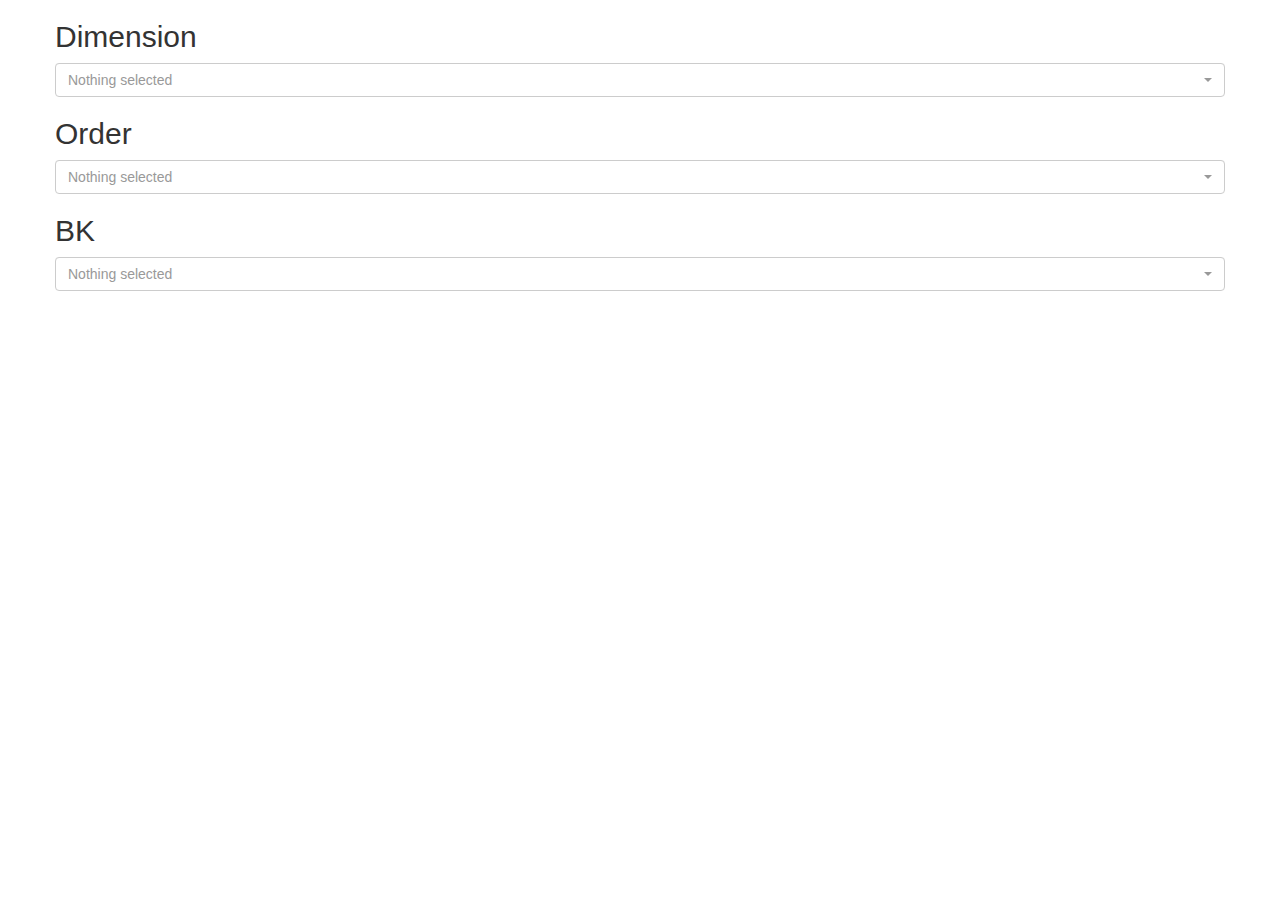
<file: WebContent/addOptionDyn.html>
<!doctype html>
<html>
<head>
  <meta http-equiv="Cache-control" content="no-cache">
	<meta http-equiv="Expires" content="-1">
	<meta http-equiv="Content-Type" content="text/html; charset=UTF-8">
<title>Add options dynamically to bootstrap-select</title>
<link href="css/bootstrap.min.css" rel="stylesheet" />
<!-- <link href="css/custom.css" rel="stylesheet" /> -->
<link href="css/bootstrap-select.min.css" rel="stylesheet" />
<style type="text/css">
.dropdown-menu {
    -webkit-touch-callout: none;
    -webkit-user-select: none;
    -khtml-user-select: none;
    -moz-user-select: none;
    -ms-user-select: none;
    user-select: none;
}

.dropdown-menu a {
   overflow: hidden;
   outline: none;
}

.bss-input
{
   border:0;
   margin:-3px;
   padding:3px;
   outline: none;
   color: #000;
   width: 99%;
}

.bss-input:hover
{
   background-color: #f5f5f5;
}

.additem .check-mark
{
   opacity: 0;
   z-index: -1000;
}

.addnewicon {
   position: relative;
   padding: 4px;
   margin: -8px;
   padding-right: 50px;
   margin-right: -50px;
   color: #aaa;
}

.addnewicon:hover {
   color: #222;
}
</style>
</head>
<body>
<div class="wrapper">
  <div class="container">
    <div class="row">
        <h2>Dimension</h2>
        <select class="selectpicker form-control" id="selectDimension">
        </select>
    </div>
    <div class="row">
        <h2>Order</h2>
        <select class="selectpicker form-control" id="selectOrder">
        </select>
    </div>
    <div class="row">
        <h2>BK</h2>
        <select class="selectpicker form-control" id="selectBK">
        </select>
    </div>
  </div>
</div>


<script src="js/jquery.min.js" ></script>
<script src="js/bootstrap.min.js"></script>
<!-- Latest compiled and minified JavaScript -->
<script src="js/bootstrap-select.min.js"></script>
<!-- <script src="http://www.marcorpsa.com/ee/plugins/Bootstrap-select%20v12/js/bootstrap-select.js"></script> -->
<script>
$(function() {

  var content = "<input type='text' class='bss-input' onKeyDown='event.stopPropagation();' onKeyPress='addSelectInpKeyPress(this,event)' onClick='event.stopPropagation()' placeholder='Add item'> <span class='glyphicon glyphicon-plus addnewicon' onClick='addSelectItem(this,event,1);'></span>";
  // var content = "<input type='text' class='bss-input' onKeyDown='event.stopPropagation();' onKeyPress='addSelectInpKeyPress(this,event)' onClick='event.stopPropagation()' placeholder='Add item'> <span class='glyphicon glyphicon-plus addnewicon' onClick='addSelectItem(this,event,1);'></span>";

  var divider = $('<option/>')
          .addClass('divider')
          .data('divider', true);


  var addoption = $('<option/>', {class: 'addItem'})
          .data('content', content)

  $('#selectDimension')
          .append(divider)
          .append(addoption)
          .selectpicker();

});

$('#select1').on('changed.bs.select', function (e) {
  // do something...
  // console.log("$tableList.on('show.bs.select'");
  // ChooseTable($tableList);
  console.log($(this));

});

function addSelectItem(t,ev)
{
   ev.stopPropagation();

   var bs = $(t).closest('.bootstrap-select')
   var txt=bs.find('.bss-input').val().replace(/[|]/g,"");
   var txt=$(t).prev().val().replace(/[|]/g,"");
   if ($.trim(txt)=='') return;

   // Changed from previous version to cater to new
   // layout used by bootstrap-select.
   var p=bs.find('select');
   var o=$('option', p).eq(-2);
   o.before( $("<option>", { "selected": true, "text": txt}) );
   p.selectpicker('refresh');
}

function addSelectInpKeyPress(t,ev)
{
   ev.stopPropagation();

   // do not allow pipe character
   if (ev.which==124) ev.preventDefault();

   // enter character adds the option
   if (ev.which==13)
   {
      ev.preventDefault();
      addSelectItem($(t).next(),ev);
   }
}

</script>
</body>
</html>
</file>
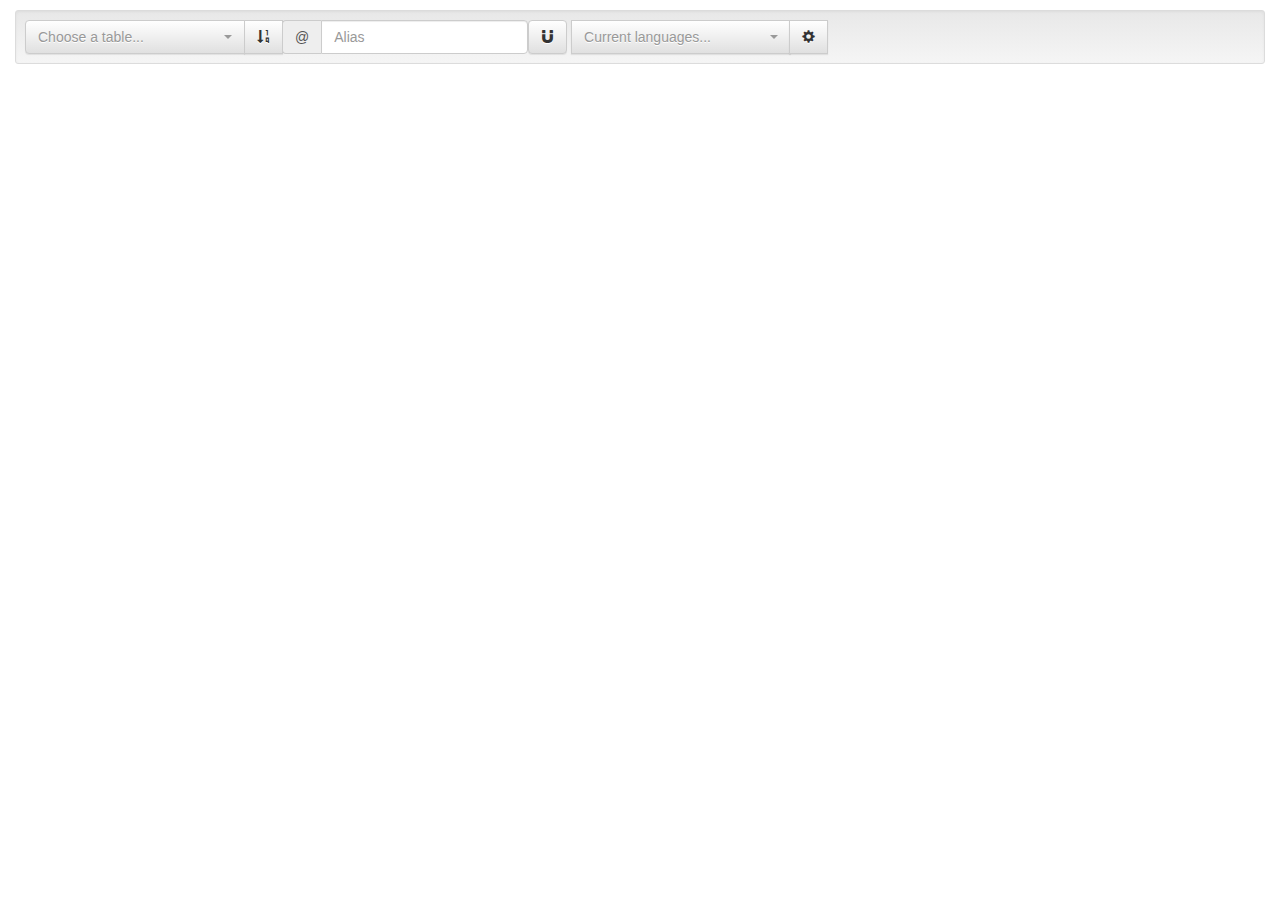
<file: WebContent/b.html>
<!DOCTYPE html>
<html>
<head>
	<meta http-equiv="Cache-control" content="no-cache">
	<meta http-equiv="Expires" content="-1">
	<meta http-equiv="Content-Type" content="text/html; charset=UTF-8">
	<meta name="viewport" content="width=device-width, initial-scale=1.0">
	<title>Data Modeling Accelarator</title>
	<link href="css/bootstrap.min.css" type="text/css" rel="stylesheet" />
	<link href="css/bootstrap-table.min.css" type="text/css" rel="stylesheet" />
	<link href="css/bootstrap-editable.css" type="text/css" rel="stylesheet" />
	<link href="css/bootstrap-select.min.css" type="text/css" rel="stylesheet" />
	<link href="css/bootstrap-theme.min.css" type="text/css" rel="stylesheet" />
	<link href="css/bootstrap-tagsinput.css" type="text/css" rel="stylesheet">
	<link href="css/mycss.css" type="text/css" rel="stylesheet" />

</head>
<body>

	<div class="container-fluid" style="margin-top: 10px;">

    <div class="well well-sm">

			<div class="toolbar form-inline" id="Toolbar">
				<div class="input-group">
					<div class="input-group-btn">
						<select class="selectpicker" data-style="btn-default" id="tables" data-live-search="true" title="Choose a table..."></select>
						<button type="button" onclick="SortOnStats()" class="btn btn-default" data-toggle="tooltip" title="Sort within stats."><span class="glyphicon glyphicon-sort-by-order" aria-hidden="true"></span></button>
					</div>
					<div class="input-group">
						<span class="input-group-addon">@</span>
						<input type="text" id="alias" class="form-control" placeholder="Alias">
					</div>
					<button type="button" onclick="GetQuerySubjects()" class="btn btn-default dropdown-toggle" data-toggle="tooltip" data-placement="top" title="Get Query Subject."><span class="glyphicon glyphicon-magnet" aria-hidden="true"></span></button>
				</div>

				<div class="input-group">
					<div class="input-group-btn">
						<select class="selectpicker" data-style="btn-default" id="languagesSelect" data-live-search="true" title="Current languages..."></select>
						<button type="button" onclick="OpenQueryModal()" id="LoadLabelsAndDescription" class="btn btn-default" data-toggle="tooltip" title="Load labels and description."><span class="glyphicon glyphicon-cog" aria-hidden="true"></span></button>
					</div>
				</div>

			</div>

		</div>
    

  </div>

</body>

<script src="js/jquery.min.js"></script>
<script src="js/bootstrap.min.js"></script>
<script src="js/bootstrap-table.min.js"></script>
<script src="js/bootstrap-editable.js"></script>
<script src="js/bootstrap-table-editable.js"></script>
<script src="js/bootstrap-select.min.js"></script>
<script src="js/bootstrap-list-filter.min.js"></script>
<script src="js/bootstrap-tagsinput.js"></script>
<script src="js/bootbox.min.js"></script>

</hml>
</file>
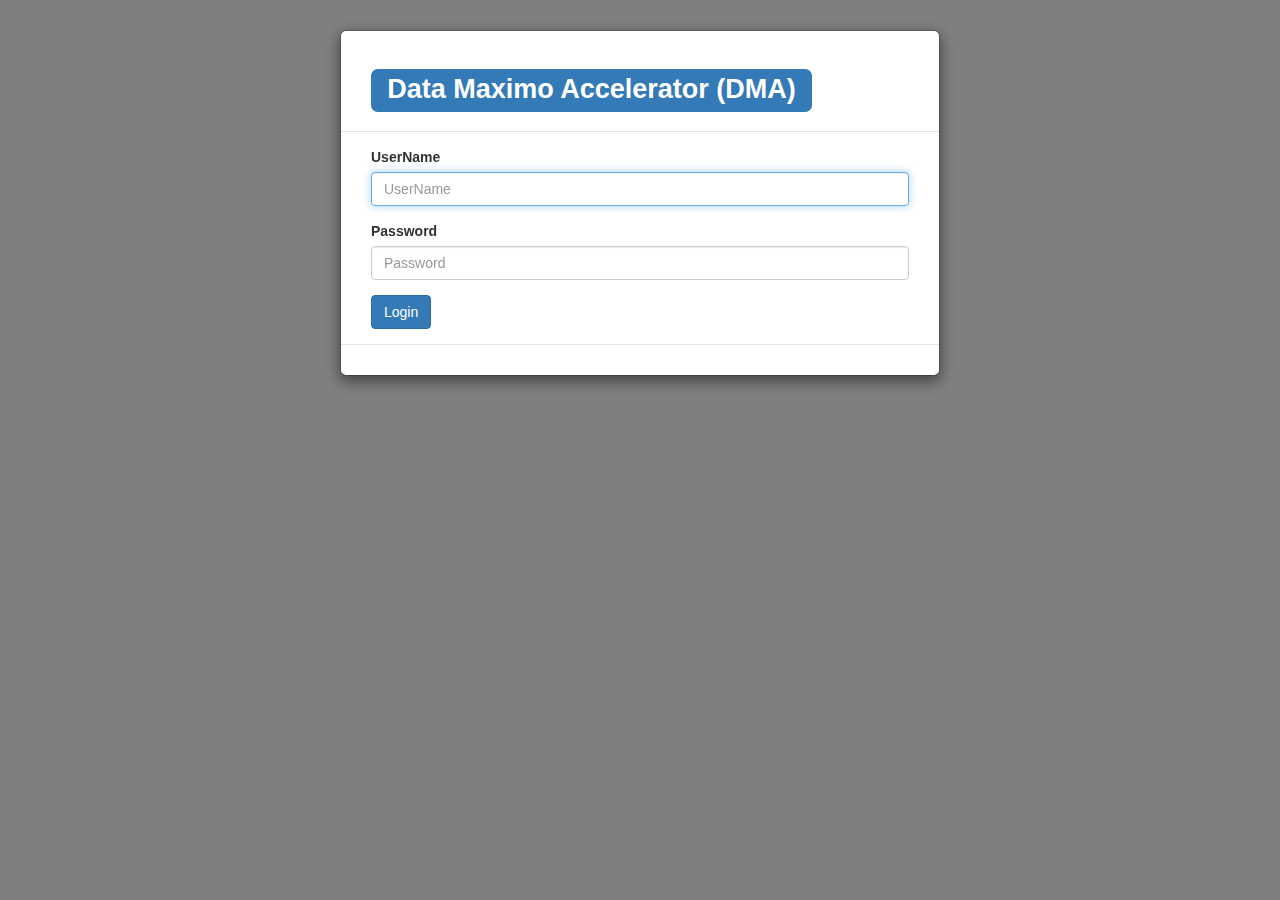
<file: WebContent/login.html>
<!DOCTYPE html>
<html>
<head>
	<meta http-equiv="Cache-control" content="no-cache">
	<meta http-equiv="Expires" content="-1">
	<meta http-equiv="Content-Type" content="text/html; charset=UTF-8">
	<meta name="viewport" content="width=device-width, initial-scale=1.0">
	<!-- <link rel="shortcut icon" href="img/mini-logo.png"/> -->

	<title>Data Maximo Accelarator</title>
  <link rel="stylesheet" href="https://maxcdn.bootstrapcdn.com/bootstrap/3.3.7/css/bootstrap.min.css" integrity="sha384-BVYiiSIFeK1dGmJRAkycuHAHRg32OmUcww7on3RYdg4Va+PmSTsz/K68vbdEjh4u" crossorigin="anonymous">
</head>
<body>


  <!-- modelList modal -->
  <div class="modal fade" id="modLogin" tabindex="-1" role="dialog" aria-labelledby="myModalLabel" data-keyboard="false" data-backdrop="static">
    <div class="modal-dialog" role="document">
      <div class="modal-content">
        <div class="modal-header">
          <!-- <h4 class="modal-title" id="myModalLabel">Data Modeling Accelarator</h4> -->
					<div class="container-fluid">
						<div class="row">
							<div class="col-md-12">
											<h1><span class="label label-primary" >Data Maximo Accelerator (DMA)</span></h1>
							</div>
						</div>
					</div>

        </div>
        <div class="modal-body">

					<div class="container-fluid">

						<!-- <div class="well well-sm">
							<div class="row">
								<div class="col-md-4">
												<img src="img/bip-bip.jpg" class="img-responsive"></img>
												<span class="label label-primary">Consult less, report more...</span>

								</div>
							</div>
						</div> -->

								<div class="row">
										<div class="col-md-12">
												<!-- <p> -->
												<form method="post" action='j_security_check' name="login_form">
							            <div class="form-group">
							              <label for="exampleInputEmail1">UserName</label>
							              <input type="text" class="form-control" name="j_username" id="exampleInputEmail1" placeholder="UserName" autofocus>
							            </div>
							            <div class="form-group">
							              <label for="exampleInputPassword1">Password</label>
							              <input type="password" class="form-control" name="j_password" id="exampleInputPassword1" placeholder="Password">
							            </div>
							            <button type="submit" class="btn btn-primary">Login</button>
							          </form>
												<!-- </p> -->
										</div>
								</div>

					</div>


        </div>
        <div class="modal-footer">
          <!-- <button type="button" class="btn btn-default" data-dismiss="modal">Close</button>
          <button type="button" class="btn btn-primary">Save changes</button> -->
        </div>
      </div>
    </div>
  </div>
  <!-- modelList modal -->

  <script src="https://ajax.googleapis.com/ajax/libs/jquery/1.12.4/jquery.min.js"></script>
  <!-- Latest compiled and minified JavaScript -->
  <script src="https://maxcdn.bootstrapcdn.com/bootstrap/3.3.7/js/bootstrap.min.js" integrity="sha384-Tc5IQib027qvyjSMfHjOMaLkfuWVxZxUPnCJA7l2mCWNIpG9mGCD8wGNIcPD7Txa" crossorigin="anonymous"></script>

  <script>
    $(document)
    .ready(function() {
      $('#modLogin').modal('toggle');
    })

    $('.modal').on('shown.bs.modal', function() {
      $(this).find('[autofocus]').focus();
    });

  </script>

</body>
</html>
</file>
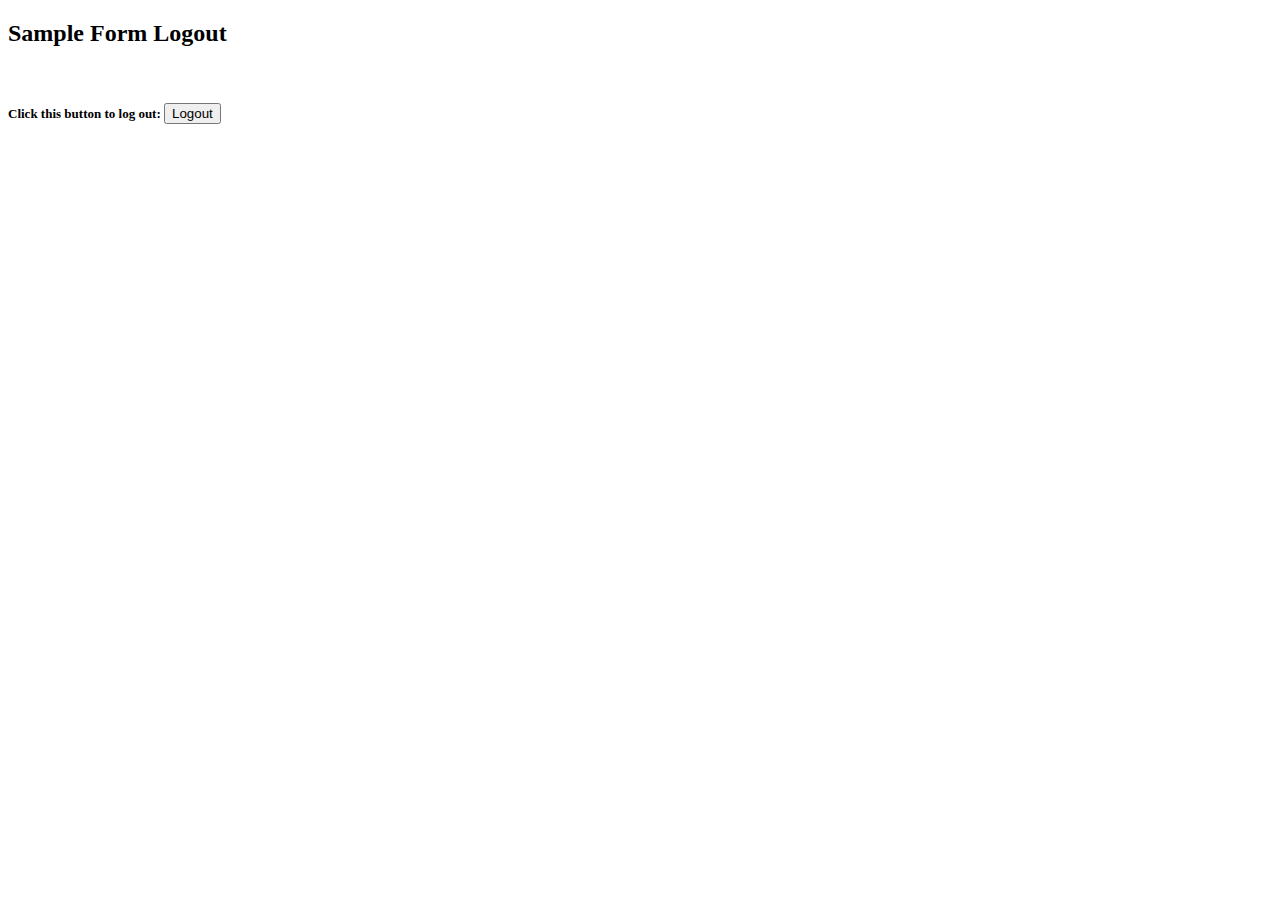
<file: WebContent/logout.html>
<!DOCTYPE HTML PUBliC "-//W3C/DTD HTML 4.0 Transitional//EN">
<html>
		<META HTTP-EQUIV = "Pragma" CONTENT="no-cache">
		<title>Logout Page </title>
		<body>
		<h2>Sample Form Logout</h2>
						<FORM METHOD=POST ACTION="ibm_security_logout" NAME="logout">
						<p>
						<BR>
						<BR>
						<font size="2"><strong> Click this button to log out: </strong></font>
						<input type="submit" name="logout" value="Logout">
						<INPUT TYPE="HIDDEN" name="logoutExitPage" VALUE="kkkklogin.html">
						</p>
						</form>
		</body>
</html>
</file>
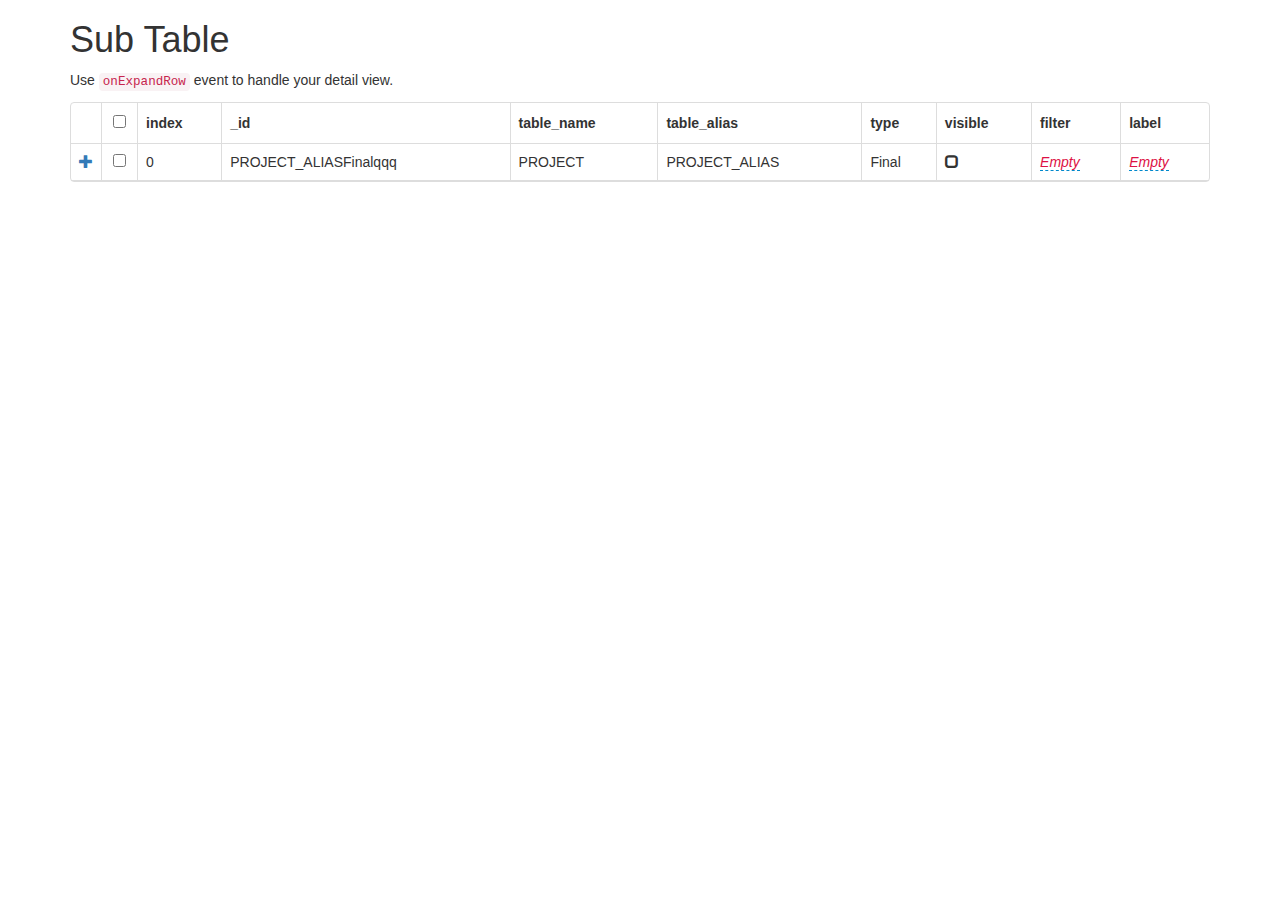
<file: WebContent/test0.html>
<!DOCTYPE html>
<html>
<head>
	<meta http-equiv="Content-Type" content="text/html; charset=UTF-8">
	<meta name="viewport" content="width=device-width, initial-scale=1.0">
	<title>dd tool</title>
	<link href="css/bootstrap.min.css" type="text/css" rel="stylesheet" />
	<link href="css/bootstrap-table.min.css" type="text/css" rel="stylesheet" />
	<link href="css/bootstrap-editable.css" type="text/css" rel="stylesheet" />
	<link href="css/bootstrap-select.min.css" type="text/css" rel="stylesheet" />
	<link href="css/bootstrap-theme.min.css" type="text/css" rel="stylesheet" />
	<!-- <link href="css/test0.css" type="text/css" rel="stylesheet" /> -->

</head>
<body>

			<div class="container">
	        <h1>Sub Table</h1>
	        <p>Use <code>onExpandRow</code> event to handle your detail view.</p>
	        <table id="table">
	        </table>
	    </div>



	<script src="js/jquery.min.js"></script>
	<script src="js/bootstrap.min.js"></script>
	<script src="js/bootstrap-table.min.js"></script>

	<script>

			var data0 = [
			 {
			  "_id": "DEPTFinalDEPT",
			  "_ref": null,
			  "fields": [
			   {
			    "field_name": "DEPTNO",
			    "field_type": "CHAR",
			    "icon": "",
			    "label": "",
			    "timezone": false,
			    "traduction": false,
			    "visibleField": false
			   },
			   {
			    "field_name": "DEPTNAME",
			    "field_type": "VARCHAR",
			    "icon": "",
			    "label": "",
			    "timezone": false,
			    "traduction": false,
			    "visibleField": false
			   },
			   {
			    "field_name": "MGRNO",
			    "field_type": "CHAR",
			    "icon": "",
			    "label": "",
			    "timezone": false,
			    "traduction": false,
			    "visibleField": false
			   },
			   {
			    "field_name": "ADMRDEPT",
			    "field_type": "CHAR",
			    "icon": "",
			    "label": "",
			    "timezone": false,
			    "traduction": false,
			    "visibleField": false
			   },
			   {
			    "field_name": "LOCATION",
			    "field_type": "CHAR",
			    "icon": "",
			    "label": "",
			    "timezone": false,
			    "traduction": false,
			    "visibleField": false
			   }
			  ],
			  "filter": "",
			  "label": "",
			  "table_alias": "DEPT",
			  "table_name": "DEPT",
			  "type": "Final",
			  "visible": false
			 },
			 {
			  "_id": "EMPLOYEEFinalEMPLOYEE",
			  "_ref": null,
			  "fields": [
			   {
			    "field_name": "EMPNO",
			    "field_type": "CHAR",
			    "icon": "",
			    "label": "",
			    "timezone": false,
			    "traduction": false,
			    "visibleField": false
			   },
			   {
			    "field_name": "FIRSTNME",
			    "field_type": "VARCHAR",
			    "icon": "",
			    "label": "",
			    "timezone": false,
			    "traduction": false,
			    "visibleField": false
			   },
			   {
			    "field_name": "MIDINIT",
			    "field_type": "CHAR",
			    "icon": "",
			    "label": "",
			    "timezone": false,
			    "traduction": false,
			    "visibleField": false
			   },
			   {
			    "field_name": "LASTNAME",
			    "field_type": "VARCHAR",
			    "icon": "",
			    "label": "",
			    "timezone": false,
			    "traduction": false,
			    "visibleField": false
			   },
			   {
			    "field_name": "WORKDEPT",
			    "field_type": "CHAR",
			    "icon": "",
			    "label": "",
			    "timezone": false,
			    "traduction": false,
			    "visibleField": false
			   },
			   {
			    "field_name": "PHONENO",
			    "field_type": "CHAR",
			    "icon": "",
			    "label": "",
			    "timezone": false,
			    "traduction": false,
			    "visibleField": false
			   },
			   {
			    "field_name": "HIREDATE",
			    "field_type": "DATE",
			    "icon": "",
			    "label": "",
			    "timezone": false,
			    "traduction": false,
			    "visibleField": false
			   },
			   {
			    "field_name": "JOB",
			    "field_type": "CHAR",
			    "icon": "",
			    "label": "",
			    "timezone": false,
			    "traduction": false,
			    "visibleField": false
			   },
			   {
			    "field_name": "EDLEVEL",
			    "field_type": "SMALLINT",
			    "icon": "",
			    "label": "",
			    "timezone": false,
			    "traduction": false,
			    "visibleField": false
			   },
			   {
			    "field_name": "SEX",
			    "field_type": "CHAR",
			    "icon": "",
			    "label": "",
			    "timezone": false,
			    "traduction": false,
			    "visibleField": false
			   },
			   {
			    "field_name": "BIRTHDATE",
			    "field_type": "DATE",
			    "icon": "",
			    "label": "",
			    "timezone": false,
			    "traduction": false,
			    "visibleField": false
			   },
			   {
			    "field_name": "SALARY",
			    "field_type": "DECIMAL",
			    "icon": "",
			    "label": "",
			    "timezone": false,
			    "traduction": false,
			    "visibleField": false
			   },
			   {
			    "field_name": "BONUS",
			    "field_type": "DECIMAL",
			    "icon": "",
			    "label": "",
			    "timezone": false,
			    "traduction": false,
			    "visibleField": false
			   },
			   {
			    "field_name": "COMM",
			    "field_type": "DECIMAL",
			    "icon": "",
			    "label": "",
			    "timezone": false,
			    "traduction": false,
			    "visibleField": false
			   }
			  ],
			  "filter": "",
			  "label": "",
			  "table_alias": "EMPLOYEE",
			  "table_name": "EMPLOYEE",
			  "type": "Final",
			  "visible": false
			 },
			 {
			  "_id": "PROJECTFinalPROJECT",
			  "_ref": null,
			  "fields": [
			   {
			    "field_name": "PROJNO",
			    "field_type": "CHAR",
			    "icon": "",
			    "label": "",
			    "timezone": false,
			    "traduction": false,
			    "visibleField": false
			   },
			   {
			    "field_name": "PROJNAME",
			    "field_type": "VARCHAR",
			    "icon": "",
			    "label": "",
			    "timezone": false,
			    "traduction": false,
			    "visibleField": false
			   },
			   {
			    "field_name": "DEPTNO",
			    "field_type": "CHAR",
			    "icon": "",
			    "label": "",
			    "timezone": false,
			    "traduction": false,
			    "visibleField": false
			   },
			   {
			    "field_name": "RESPEMP",
			    "field_type": "CHAR",
			    "icon": "",
			    "label": "",
			    "timezone": false,
			    "traduction": false,
			    "visibleField": false
			   },
			   {
			    "field_name": "PRSTAFF",
			    "field_type": "DECIMAL",
			    "icon": "",
			    "label": "",
			    "timezone": false,
			    "traduction": false,
			    "visibleField": false
			   },
			   {
			    "field_name": "PRSTDATE",
			    "field_type": "DATE",
			    "icon": "",
			    "label": "",
			    "timezone": false,
			    "traduction": false,
			    "visibleField": false
			   },
			   {
			    "field_name": "PRENDATE",
			    "field_type": "DATE",
			    "icon": "",
			    "label": "",
			    "timezone": false,
			    "traduction": false,
			    "visibleField": false
			   },
			   {
			    "field_name": "MAJPROJ",
			    "field_type": "CHAR",
			    "icon": "",
			    "label": "",
			    "timezone": false,
			    "traduction": false,
			    "visibleField": false
			   }
			  ],
			  "filter": "",
			  "label": "",
			  "table_alias": "PROJECT",
			  "table_name": "PROJECT",
			  "type": "Final",
			  "visible": false
			 }
			]

			var data = [
			  {
			    "_id": "PROJECT_ALIASFinalqqq",
			    "_ref": null,
			    "table_name": "PROJECT",
			    "table_alias": "PROJECT_ALIAS",
			    "type": "Final",
			    "visible": false,
			    "filter": "",
			    "linker": false,
			    "linker_ids": [],
			    "fields": [
			      {
			        "_id": "PROJNOCHAR",
			        "_ref": null,
			        "field_name": "PROJNO",
			        "field_type": "CHAR",
			        "label": "",
			        "traduction": false,
			        "visible": false,
			        "timezone": false,
			        "icon": ""
			      },
			      {
			        "_id": "PROJNAMEVARCHAR",
			        "_ref": null,
			        "field_name": "PROJNAME",
			        "field_type": "VARCHAR",
			        "label": "",
			        "traduction": false,
			        "visible": false,
			        "timezone": false,
			        "icon": ""
			      },
			      {
			        "_id": "DEPTNOCHAR",
			        "_ref": null,
			        "field_name": "DEPTNO",
			        "field_type": "CHAR",
			        "label": "",
			        "traduction": false,
			        "visible": false,
			        "timezone": false,
			        "icon": ""
			      },
			      {
			        "_id": "RESPEMPCHAR",
			        "_ref": null,
			        "field_name": "RESPEMP",
			        "field_type": "CHAR",
			        "label": "",
			        "traduction": false,
			        "visible": false,
			        "timezone": false,
			        "icon": ""
			      },
			      {
			        "_id": "PRSTAFFDECIMAL",
			        "_ref": null,
			        "field_name": "PRSTAFF",
			        "field_type": "DECIMAL",
			        "label": "",
			        "traduction": false,
			        "visible": false,
			        "timezone": false,
			        "icon": ""
			      },
			      {
			        "_id": "PRSTDATEDATE",
			        "_ref": null,
			        "field_name": "PRSTDATE",
			        "field_type": "DATE",
			        "label": "",
			        "traduction": false,
			        "visible": false,
			        "timezone": false,
			        "icon": ""
			      },
			      {
			        "_id": "PRENDATEDATE",
			        "_ref": null,
			        "field_name": "PRENDATE",
			        "field_type": "DATE",
			        "label": "",
			        "traduction": false,
			        "visible": false,
			        "timezone": false,
			        "icon": ""
			      },
			      {
			        "_id": "MAJPROJCHAR",
			        "_ref": null,
			        "field_name": "MAJPROJ",
			        "field_type": "CHAR",
			        "label": "",
			        "traduction": false,
			        "visible": false,
			        "timezone": false,
			        "icon": ""
			      }
			    ],
			    "relations": [
			      {
			        "_id": "RPPF",
			        "_rev": null,
			        "key_name": "RPP",
			        "fk_name": "RPP",
			        "pk_name": "PK_PROJECT",
			        "table_name": "PROJECT",
			        "pktable_name": "PROJ",
			        "pktable_alias": "PROJ",
			        "fin": false,
			        "ref": false,
			        "relashionship": "[FINAL].[PROJECT_ALIAS].[MAJPROJ] = [PROJ].[PROJNO] AND [FINAL].[PROJECT_ALIAS].[MAJPROJ] = [PROJECT].[PROJNO]",
			        "key_type": "F",
							"above": "MAJPROJ",
							// "above": "ggggggggggggg",
			        "seqs": [
			          {
			            "column_name": "MAJPROJ",
			            "pkcolumn_name": "PROJNO",
			            "key_seq": 1
			          },
			          {
			            "column_name": "MAJPROJAA",
			            "pkcolumn_name": "PROJNO",
			            "key_seq": 2
			          }
			        ]
			      },
			      {
			        "_id": "FK_PROJECT_2F",
			        "_rev": null,
			        "key_name": "FK_PROJECT_2",
			        "fk_name": "FK_PROJECT_2",
			        "pk_name": "PK_EMPLOYEE",
			        "table_name": "PROJECT",
			        "pktable_name": "EMP",
			        "pktable_alias": "EMP",
			        "fin": false,
			        "ref": false,
			        "relashionship": "[FINAL].[PROJECT_ALIAS].[RESPEMP] = [EMP].[EMPNO] AND [FINAL].[PROJECT_ALIAS].[RESPEMP] = [EMPLOYEE].[EMPNO]",
			        "key_type": "F",
							"above": "RESPEMP",
							// "above": "qscvqcqcqc",
			        "seqs": [
			          {
			            "column_name": "RESPEMP",
			            "pkcolumn_name": "EMPNO",
			            "key_seq": 1
			          },
			          {
			            "column_name": "RESPEMPAA",
			            "pkcolumn_name": "EMPNO",
			            "key_seq": 2
			          }
			        ]
			      },
			      {
			        "_id": "FK_PROJECT_1F",
			        "_rev": null,
			        "key_name": "FK_PROJECT_1",
			        "fk_name": "FK_PROJECT_1",
			        "pk_name": "PK_DEPARTMENT",
			        "table_name": "PROJECT",
			        "pktable_name": "DEPARTMENT",
			        "pktable_alias": "DEPARTMENT",
			        "fin": false,
			        "ref": false,
			        "relashionship": "[FINAL].[PROJECT_ALIAS].[DEPTNO] = [DEPARTMENT].[DEPTNO] AND [FINAL].[PROJECT_ALIAS].[DEPTNO] = [DEPT].[DEPTNO]",
			        "key_type": "F",
							"above": "DEPTNO",
							// "above": ",h,yu,yu,ytu,ty,",
			        "seqs": [
			          {
			            "column_name": "DEPTNO",
			            "pkcolumn_name": "DEPTNO",
			            "key_seq": 1
			          },
			          {
			            "column_name": "DEPTNOAA",
			            "pkcolumn_name": "DEPTNO",
			            "key_seq": 2
			          }
			        ]
			      }
			    ],
			    "relationCount": {},
			    "label": ""
			  }
			]

			var $table = $('#table');
			var url = "js/QuerySubjects.json";

			var cols = [];
			cols.push({field:"checkbox", checkbox: "true"});
			cols.push({field:"index", title: "index", formatter: "indexFormatter", sortable: false});
			cols.push({field:"_id", title: "_id", sortable: false});
			cols.push({field:"table_name", title: "table_name", sortable: false });
			cols.push({field:"table_alias", title: "table_alias", editable: false, sortable: false});
			cols.push({field:"type", title: "type", sortable: false});
			cols.push({field:"visible", title: "visible", formatter: "boolFormatter", sortable: false});
			cols.push({field:"filter", title: "filter", editable: {type: "textarea", mode: "inline"}, sortable: false});
			cols.push({field:"label", title: "label", editable: {type: "textarea", mode: "inline"}});

			var subcols = [];
			subcols.push({field:"subindex", title: "subindex", formatter: "indexFormatter", sortable: false});
			subcols.push({field:"field_name", title: "field_name", sortable: false });
			subcols.push({field:"label", title: "label", editable: {type: "text", mode: "inline"}, sortable: false});
			subcols.push({field:"traduction", title: "traduction", formatter: "boolFormatter", sortable: false});
			subcols.push({field:"visibleField", title: "visible", formatter: "boolFormatter", sortable: false});
			subcols.push({field:"field_type", title: "field_type", editable: false, sortable: false});
			subcols.push({field:"timezone", title: "timezone", formatter: "boolFormatter", sortable: false});
			subcols.push({field:"above", title: "Above", editable: {type: "text", mode: "inline"}, sortable: false});

			$(function () {
					buildTable($table, cols, data, true);
					// $table.bootstrapTable('load', data);
			});

			function expandTable($detail, cols, data) {
					$subtable = $detail.html('<table></table>').find('table');
					buildSubTable($subtable, cols, data, false);
			}

			function buildSubTable($el, cols, datas, detailView){

				console.log(datas);
				console.log(cols);
				$.each(cols, function(i, col){
					if(col.field == "above"){
						console.log(col.editable);
						$.each(datas, function(j, data){
							var source = [];
							var option = {};
							$.each(data.seqs, function(k, seq){
								console.log(seq.column_name);
								option.text = seq.column_name;
								option.value = seq.column_name;
								source.push(option);
							})
							col.editable.source = source;
							console.log(col.editable);
						})
					}
				})


				$el.bootstrapTable({
						columns: cols,
						// url: url,
						uniqueId: "index",
						data: datas,

						onAll: function(name, args){
			        //Fires when all events trigger, the parameters contain: name: the event name, args: the event data.
			        console.log("---------- buildSubTable: onAll -------------");
			        console.log("name=" + name);
			        console.log("args=");
			        console.log(args);
			        console.log("---------- buildSubTable: onAll -------------");
			      },

						onPreBody: function(datas){


						},

			      onEditableInit: function(){
			        //Fired when all columns was initialized by $().editable() method.
							// console.log("---------- buildSubTable: onEditableInit -------------");
							// console.log("e=");
			        // console.log(e);
			        // console.log("editable=");
			        // console.log(editable);
			        // console.log("field=");
			        // console.log(field);
			        // console.log("row=");
			        // console.log(row);
			        // console.log("oldValue=");
			        // console.log(oldValue);
			        // console.log("---------- buildSubTable: onEditableInit -------------");
			      },
			      onEditableShown: function(editable, field, row, $el){
			        //Fired when an editable cell is opened for edits.
			        // console.log("---------- buildSubTable: onEditableShown -------------");
			        // console.log("editable=");
			        // console.log(editable);
			        // console.log("field=");
			        // console.log(field);
			        // console.log("row=");
			        // console.log(row);
			        // console.log("$el=");
			        // console.log($el);
			        // console.log("---------- buildSubTable: onEditableShown -------------");
			      },
			      onEditableHidden: function(field, row, $el, reason){
			        //Fired when an editable cell is hidden / closed.
							// console.log("---------- buildSubTable: onEditableHidden -------------");
			        // console.log("editable=");
			        // console.log(editable);
			        // console.log("field=");
			        // console.log(field);
			        // console.log("row=");
			        // console.log(row);
			        // console.log("oldValue=");
			        // console.log(oldValue);
			        // console.log("---------- buildSubTable: onEditableHidden -------------");
			      },
			      onEditableSave: function (field, row, oldValue, editable) {
			        //Fired when an editable cell is saved.
			        // console.log("---------- buildSubTable: onEditableSave -------------");
			        // console.log("editable=");
			        // console.log(editable);
			        // console.log("field=");
			        // console.log(field);
			        // console.log("row=");
			        // console.log(row);
			        // console.log("oldValue=");
			        // console.log(oldValue);
			        // console.log("---------- buildSubTable: onEditableSave -------------");
			      },

						onResetView: function(){
							var $tableRows = $el.find('tbody tr');

							$.each(datas, function(i, obj){

								console.log(obj);

								if(obj.seqs.length > 1){
									$tableRows.eq(i).find('a').eq(1).editable('destroy');
									// $tableRows.eq(i).find('a').eq(0).editable('setValue', ['VARCHAR']);

									var customFieldType = {
										type: "select",
										mode: "inline"
									};

									var source = [];
									$.each(obj.seqs, function(k, seq){
										console.log(seq.column_name);
										var option = {};
										option.text = seq.column_name;
										option.value = seq.column_name;
										source.push(option);
									})

									customFieldType.source = source;


									// customFieldType.source = dbDataType;
									$tableRows.eq(i).find('a').eq(1).editable(customFieldType);
									$tableRows.eq(i).find('a').eq(1).editable('option', 'defaultValue', '');
								}

							})

						},

						onClickCell: function (field, value, row, $element){
							if(field.match("traduction|visibleField|timezone")){
								var newValue = value == false ? true : false;

								console.log($(this).bootstrapTable("getData"));

								console.log("row.index=" + row.index);
								console.log("field=" + field);
								console.log("newValue=" + newValue);

								updateCell($el, row.index, field, newValue);

							}

							if(field.match("above")){

								// console.log(field);
								// console.log(value);
								// console.log(row);
								// console.log($element);
								//
								// var $tableRows = $el.find('tbody tr');
								// console.log($tableRows.eq(row.index).find('a').eq(0).editable);
								// console.log($el.bootstrapTable('getRowByUniqueId', row.index));
								// console.log($el.bootstrapTable('getOptions'));
								// var cols = $el.bootstrapTable('getOptions').columns[0];
								// console.log(cols);
								// var editable = cols[7].editable;
								// console.log(editable);
								//
								// var customFieldType = {
								//   type: "select",
								//   mode: "inline"
								// };
								//
								// var source = [];
								// $.each(row.seqs, function(k, seq){
								// 	console.log(seq.column_name);
								// 	var option = {};
								// 	option.text = seq.column_name;
								// 	option.value = seq.column_name;
								// 	source.push(option);
								// })
								//
								// customFieldType.source = source;
								// console.log(customFieldType);
								// $tableRows.eq(row.index).find('a').eq(0).editable('destroy');
								//
								// $tableRows.eq(row.index).find('a').eq(0).editable(customFieldType);
			          // $tableRows.eq(row.index).find('a').eq(0).editable('option', 'defaultValue', '');


							}

						}
				});

			}

			function buildTable($el, cols, data, detailView) {


					$el.bootstrapTable({
							columns: cols,
							// url: url,
							data: data,
							detailView: detailView,
							onClickCell: function (field, value, row, $element){
	 							if(field.match("visible")){
	 								var newValue = value == false ? true : false;

	 								console.log($(this).bootstrapTable("getData"));

	 								console.log("row.index=" + row.index);
	 								console.log("field=" + field);
	 								console.log("newValue=" + newValue);

									updateCell($el, row.index, field, newValue);

	 							}
							},
							onExpandRow: function (index, row, $detail) {
									console.log("++++++++++++ row.fields");
									console.log(row.relations);
									expandTable($detail, subcols, row.relations);
							}
					});
			}

			function aboveFormatter(value, row, index) {
				console.log(value);
				console.log(row);
				console.log(index);
			}


			function boolFormatter(value, row, index) {
				var icon = value == true ? 'glyphicon-check' : 'glyphicon-unchecked'
				return '<i class="glyphicon ' + icon + '"></i> ';
			}

			function indexFormatter(value, row, index) {
				row.index = index;
			  return index;
			}

			function updateCell($table, index, field, newValue){

				$table.bootstrapTable("updateCell", {
					index: index,
					field: field,
					value: newValue
				});

			}

	</script>

	<script src="js/bootstrap-editable.js"></script>
	<script src="js/bootstrap-table-editable.js"></script>
	<script src="js/bootstrap-select.min.js"></script>
	<!-- <script src="js/test0.js"></script> -->

</body>
</html>
</file>
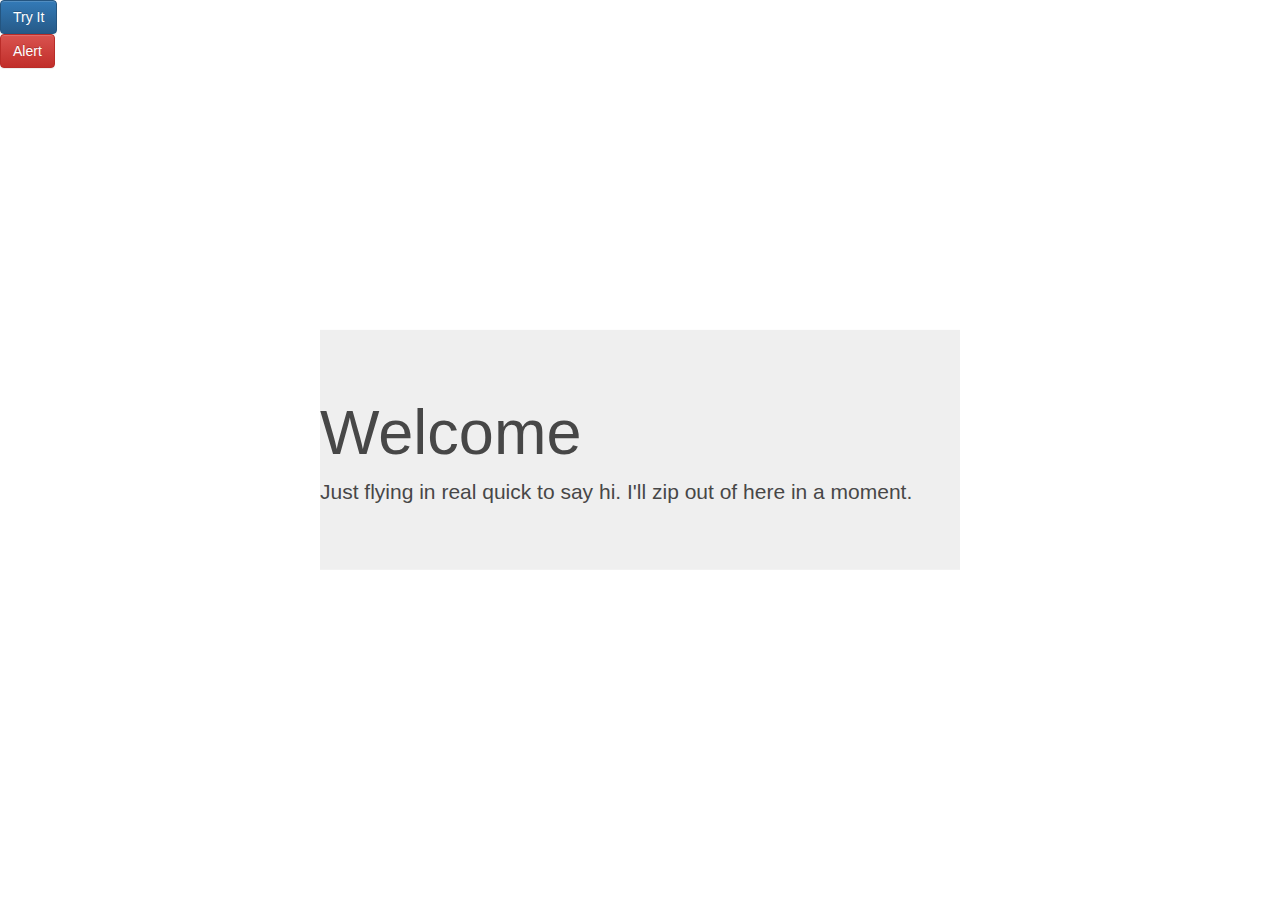
<file: WebContent/test1.html>
<!DOCTYPE html>
<html>
<head>
	<meta http-equiv="Content-Type" content="text/html; charset=UTF-8">
	<meta name="viewport" content="width=device-width, initial-scale=1.0">
	<title>dd tool</title>
	<link href="css/bootstrap.min.css" type="text/css" rel="stylesheet" />
	<link href="css/bootstrap-table.min.css" type="text/css" rel="stylesheet" />
	<link href="css/bootstrap-editable.css" type="text/css" rel="stylesheet" />
	<link href="css/bootstrap-select.min.css" type="text/css" rel="stylesheet" />
	<link href="css/bootstrap-theme.min.css" type="text/css" rel="stylesheet" />
	<!-- <link href="css/test0.css" type="text/css" rel="stylesheet" /> -->

</head>
<body>

<style>
/*.btn {
    border: 1px solid transparent;
    border-radius: 4px 4px 4px 4px;
    cursor: pointer;
    display: inline-block;
    font-size: 14px;
    font-weight: 500;
    line-height: 1.42857;
    margin-bottom: 0;
    padding: 8px 12px;
    text-align: center;
    vertical-align: middle;
    white-space: nowrap;
}
.btn:focus {
    outline: thin dotted #333333;
    outline-offset: -2px;
}
.btn:hover, .btn:focus {
    color: #FFFFFF;
    text-decoration: none;
}
.btn:active, .btn.active {
    box-shadow: 0 3px 5px rgba(0, 0, 0, 0.125) inset;
    outline: 0 none;
}
.btn.disabled, .btn[disabled], fieldset[disabled] .btn {
    box-shadow: none;
    cursor: default;
    opacity: 0.65;
    pointer-events: none;
}
.btn-default {
    background-color: #474949;
    border-color: #474949;
    color: #FFFFFF;
}
.btn-default:hover, .btn-default:focus, .btn-default:active, .btn-default.active {
    background-color: #3A3C3C;
    border-color: #2E2F2F;
}
.btn-default.disabled, .btn-default[disabled], fieldset[disabled] .btn-default, .btn-default.disabled:hover, .btn-default[disabled]:hover, fieldset[disabled] .btn-default:hover, .btn-default.disabled:focus, .btn-default[disabled]:focus, fieldset[disabled] .btn-default:focus, .btn-default.disabled:active, .btn-default[disabled]:active, fieldset[disabled] .btn-default:active, .btn-default.disabled.active, .btn-default.active[disabled], fieldset[disabled] .btn-default.active {
    background-color: #474949;
    border-color: #474949;
}
.btn-primary {
    background-color: #428BCA;
    border-color: #428BCA;
    color: #FFFFFF;
}
.btn-primary:hover, .btn-primary:focus, .btn-primary:active, .btn-primary.active {
    background-color: #357EBD;
    border-color: #3071A9;
}
.btn-primary.disabled, .btn-primary[disabled], fieldset[disabled] .btn-primary, .btn-primary.disabled:hover, .btn-primary[disabled]:hover, fieldset[disabled] .btn-primary:hover, .btn-primary.disabled:focus, .btn-primary[disabled]:focus, fieldset[disabled] .btn-primary:focus, .btn-primary.disabled:active, .btn-primary[disabled]:active, fieldset[disabled] .btn-primary:active, .btn-primary.disabled.active, .btn-primary.active[disabled], fieldset[disabled] .btn-primary.active {
    background-color: #428BCA;
    border-color: #428BCA;
}
.btn-warning {
    background-color: #F0AD4E;
    border-color: #F0AD4E;
    color: #FFFFFF;
}
.btn-warning:hover, .btn-warning:focus, .btn-warning:active, .btn-warning.active {
    background-color: #EEA236;
    border-color: #EC971F;
}
.btn-warning.disabled, .btn-warning[disabled], fieldset[disabled] .btn-warning, .btn-warning.disabled:hover, .btn-warning[disabled]:hover, fieldset[disabled] .btn-warning:hover, .btn-warning.disabled:focus, .btn-warning[disabled]:focus, fieldset[disabled] .btn-warning:focus, .btn-warning.disabled:active, .btn-warning[disabled]:active, fieldset[disabled] .btn-warning:active, .btn-warning.disabled.active, .btn-warning.active[disabled], fieldset[disabled] .btn-warning.active {
    background-color: #F0AD4E;
    border-color: #F0AD4E;
}
.btn-danger {
    background-color: #D9534F;
    border-color: #D9534F;
    color: #FFFFFF;
}
.btn-danger:hover, .btn-danger:focus, .btn-danger:active, .btn-danger.active {
    background-color: #D43F3A;
    border-color: #C9302C;
}
.btn-danger.disabled, .btn-danger[disabled], fieldset[disabled] .btn-danger, .btn-danger.disabled:hover, .btn-danger[disabled]:hover, fieldset[disabled] .btn-danger:hover, .btn-danger.disabled:focus, .btn-danger[disabled]:focus, fieldset[disabled] .btn-danger:focus, .btn-danger.disabled:active, .btn-danger[disabled]:active, fieldset[disabled] .btn-danger:active, .btn-danger.disabled.active, .btn-danger.active[disabled], fieldset[disabled] .btn-danger.active {
    background-color: #D9534F;
    border-color: #D9534F;
}
.btn-success {
    background-color: #5CB85C;
    border-color: #5CB85C;
    color: #FFFFFF;
}
.btn-success:hover, .btn-success:focus, .btn-success:active, .btn-success.active {
    background-color: #4CAE4C;
    border-color: #449D44;
}
.btn-success.disabled, .btn-success[disabled], fieldset[disabled] .btn-success, .btn-success.disabled:hover, .btn-success[disabled]:hover, fieldset[disabled] .btn-success:hover, .btn-success.disabled:focus, .btn-success[disabled]:focus, fieldset[disabled] .btn-success:focus, .btn-success.disabled:active, .btn-success[disabled]:active, fieldset[disabled] .btn-success:active, .btn-success.disabled.active, .btn-success.active[disabled], fieldset[disabled] .btn-success.active {
    background-color: #5CB85C;
    border-color: #5CB85C;
}
.btn-info {
    background-color: #5BC0DE;
    border-color: #5BC0DE;
    color: #FFFFFF;
}
.btn-info:hover, .btn-info:focus, .btn-info:active, .btn-info.active {
    background-color: #46B8DA;
    border-color: #31B0D5;
}
.btn-info.disabled, .btn-info[disabled], fieldset[disabled] .btn-info, .btn-info.disabled:hover, .btn-info[disabled]:hover, fieldset[disabled] .btn-info:hover, .btn-info.disabled:focus, .btn-info[disabled]:focus, fieldset[disabled] .btn-info:focus, .btn-info.disabled:active, .btn-info[disabled]:active, fieldset[disabled] .btn-info:active, .btn-info.disabled.active, .btn-info.active[disabled], fieldset[disabled] .btn-info.active {
    background-color: #5BC0DE;
    border-color: #5BC0DE;
}

.jumbotron {
    background-color: #EEEEEE;
    color: inherit;
    font-size: 21px;
    font-weight: 200;
    line-height: 2.14286;
    margin-bottom: 30px;
    padding: 30px;
}
.jumbotron h1 {
    color: inherit;
    line-height: 1;
}
.jumbotron p {
    line-height: 1.4;
}
.jumbotron {
    border-radius: 6px 6px 6px 6px;
}
.jumbotron {
    padding-bottom: 50px;
    padding-top: 50px;
}
.container .jumbotron {
    padding-left: 60px;
    padding-right: 60px;
}
.jumbotron h1 {
    font-size: 63px;
}

.alert {
    background-color: #FCF8E3;
    border: 1px solid #FBEED5;
    border-radius: 4px 4px 4px 4px;
    color: #C09853;
    margin-bottom: 20px;
    padding: 10px 35px 10px 15px;
}
.alert h4 {
    color: inherit;
    margin-top: 0;
}
.alert-danger {
    background-color: #F2DEDE;
    border-color: #EED3D7;
    color: #B94A48;
}
.alert-danger hr {
    border-top-color: #E6C1C7;
}
.alert-danger .alert-link {
    color: #953B39;
}*/

.flyover {
   left: 150%;
   overflow: hidden;
   position: fixed;
   width: 50%;
   opacity: 0.9;
   z-index: 1050;
   -webkit-transition: left 0.6s ease-out 0s;
   transition: left 0.6s ease-out 0s;
}

.flyover-centered {
   top: 50%;
   -webkit-transform: translate(-50%, -50%);
   transform: translate(-50%, -50%);
}

.flyover-bottom {
   bottom: 10px;
}

.flyover-top {
   top: 10px;
}

.flyover.in {
   left: 50%;
}
</style>

<div class="content"></div>

<button class="btn btn-primary js-jumbo">Try It</button>

	<br/>

	<button id="alert1" class="btn btn-danger">Alert</button><br/>
	<br/>

		<script src="js/jquery.min.js"></script>
		<script src="js/bootstrap.min.js"></script>
		<script src="js/bootstrap-table.min.js"></script>

		<script>

		$(function() {
		   $('<div>')
		      .attr( 'id', 'message1' )
		      .html(
		         '<h1>Welcome</h1>' +
		         '<p>' +
		         '   Just flying in real quick to say hi.  I\'ll zip out of here in a moment.' +
		         '</p>')
		      .addClass('jumbotron flyover flyover-centered')
		      .appendTo( $('.content') );

		   $('<div>')
		      .attr( 'id', 'message2' )
		      .html(
		         '<h1>Clicked!</h1>' +
		         '<p>' +
		         '   Click the button again to make this go away or click the "Dismiss" button below.' +
		         '</p>' +
		      '<button class="btn btn-primary js-jumbo">Dismiss</button>')
		      .addClass('jumbotron flyover flyover-centered')
		      .appendTo( $('.content') );

		   $('<div>')
		      .attr( 'id', 'alertmsg1' )
		      .html(
		        //  '<h1>Oh Snap!</h1>' +
		         '<p>' +
		         '   Something bad happened.  You should try to fix it before it gets worse.' +
		         '</p>')
		      .addClass('alert alert-success flyover flyover-top')
		      .appendTo( $('.content') );

		   $('.js-jumbo').click(function() {
		      $('#message2').toggleClass('in');
		   });

		   $('#alert1').click(function() {
		      if ( !$('#alertmsg1').is( '.in' ) ) {
		         $('#alertmsg1').addClass('in');

		         setTimeout(function() {
		            $('#alertmsg1').removeClass('in');
		         }, 3200);
		      }
		   });

		   setTimeout(function() {
		      $('#message1').is('.fly-over')
		      $('#message1').addClass('in');
		   }, 200);

		   setTimeout(function() {
		      $('#message1').removeClass('in');
		   }, 3200);
		});

		</script>

		<script src="js/bootstrap-editable.js"></script>
		<script src="js/bootstrap-table-editable.js"></script>
		<script src="js/bootstrap-select.min.js"></script>
		<!-- <script src="js/test0.js"></script> -->


</body>
</html>
</file>
<file: WebContent/css/mycss.css>
@CHARSET "UTF-8";

/*.gi-2x{font-size: 2em;}
.gi-3x{font-size: 3em;}
.gi-4x{font-size: 4em;}
.gi-5x{font-size: 5em;}*/

.btn-file {
  position: relative;
  overflow: hidden;
}

.btn-file input[type=file] {
  position: absolute;
  top: 0;
  right: 0;
  min-width: 100%;
  min-height: 100%;
  font-size: 100px;
  text-align: right;
  filter: alpha(opacity=0);
  opacity: 0;
  background: red;
  cursor: inherit;
  display: block;
}

input[readonly] {
  background-color: white !important;
  cursor: text !important;
}

.flyover {
   left: 150%;
   overflow: hidden;
   position: fixed;
   width: 50%;
   opacity: 0.9;
   z-index: 1050;
   -webkit-transition: left 0.6s ease-out 0s;
   transition: left 0.6s ease-out 0s;
}

.flyover-centered {
   top: 50%;
   -webkit-transform: translate(-50%, -50%);
   transform: translate(-50%, -50%);
}

.flyover-bottom {
   bottom: 10px;
}

.flyover-top {
   top: 10px;
}

.flyover.in {
   left: 50%;
}

.glyphicon {
    font-size: 13px;
}

/* .navbar {
    height: 70px;
}


.navbar-brand img {
    height: 50px;
} */

#divLoading
{
display : none;
}
#divLoading.show
{
display : block;
position : fixed;
z-index: 100;
background-image : url("spinner0.gif");
background-color:#FFFFFF;
opacity : 0.4;
background-repeat : no-repeat;
background-position : center;
left : 0;
bottom : 0;
right : 0;
top : 0;
}
#loadinggif.show
{
left : 50%;
top : 50%;
position : absolute;
z-index : 101;
width : 32px;
height : 32px;
margin-left : -16px;
margin-top : -16px;
}
/*div.content {
width : 1000px;
height : 1000px;
}*/

#modDivLoading
{
display : none;
}
#modDivLoading.show
{
display : block;
position : fixed;
z-index: 100;
background-image : url("spinner0.gif");
background-color:#FFFFFF;
opacity : 0.4;
background-repeat : no-repeat;
background-position : center;
left : 0;
bottom : 0;
right : 0;
top : 0;
}
#modLoadinggif.show
{
left : 50%;
top : 50%;
position : absolute;
z-index : 101;
width : 32px;
height : 32px;
margin-left : -16px;
margin-top : -16px;
}

.fontsize{
    font-size: 11px;
}

.bootstrap-select .btn-default{
    /*font-size: 12px;*/
}

.alert {
   height:30%;
}

.dropdown-menu {
    -webkit-touch-callout: none;
    -webkit-user-select: none;
    -khtml-user-select: none;
    -moz-user-select: none;
    -ms-user-select: none;
    user-select: none;
}

.dropdown-menu a {
   overflow: hidden;
   outline: none;
}

.bss-input
{
   border:0;
   margin:-3px;
   padding:3px;
   outline: none;
   color: #000;
   width: 99%;
}

.bss-input:hover
{
   background-color: #f5f5f5;
}

.additem .check-mark
{
   opacity: 0;
   z-index: -1000;
}

.addnewicon {
   position: relative;
   padding: 4px;
   margin: -8px;
   padding-right: 50px;
   margin-right: -50px;
   color: #aaa;
}

.addnewicon:hover {
   color: #222;
}
</file>
<file: WebContent/css/test0.css>
.navbar {
    height: 100px;
}


.navbar-brand img {
    height: 50px;
}
</file>
